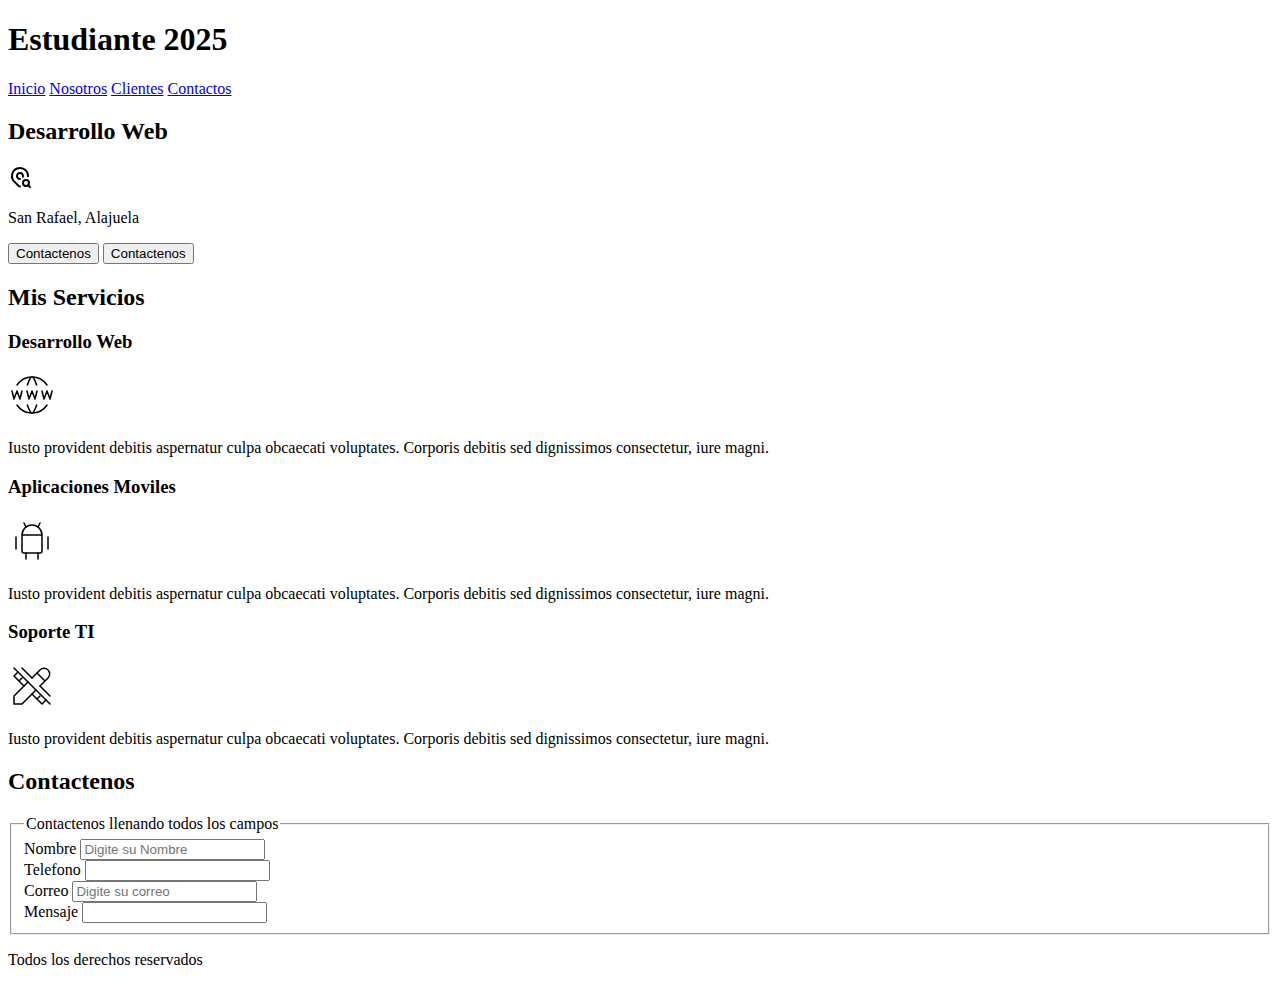
<file: Estructura HTML/index.html>
<!DOCTYPE html>
<html lang="en">
<head>
    <meta charset="UTF-8">
    <meta name="viewport" content="width=device-width, initial-scale=1.0">
    <title>Document</title>
</head>
<body>
    <header>
     <h1>Estudiante 2025</h1>
    </header>
    <nav>
        <a href="#">Inicio</a>
        <a href="#">Nosotros</a>
        <a href="#">Clientes</a>
        <a href="#">Contactos</a>
    </nav>
    <section>
        <h2>Desarrollo Web</h2>
        <svg
  xmlns="http://www.w3.org/2000/svg"
  width="24"
  height="24"
  viewBox="0 0 24 24"
  fill="none"
  stroke="currentColor"
  stroke-width="2"
  stroke-linecap="round"
  stroke-linejoin="round"
>
  <path d="M14.916 11.707a3 3 0 1 0 -2.916 2.293" />
  <path d="M11.991 21.485a1.994 1.994 0 0 1 -1.404 -.585l-4.244 -4.243a8 8 0 1 1 13.651 -5.351" />
  <path d="M18 18m-3 0a3 3 0 1 0 6 0a3 3 0 1 0 -6 0" />
  <path d="M20.2 20.2l1.8 1.8" />
</svg>
        <p>San Rafael, Alajuela</p> 
        <input type="submit" value="Contactenos">   
        <button type="submit">Contactenos</button>       
    </section>
    <main>
        <h2>Mis Servicios</h2>        
        <section>
            <h3>Desarrollo Web</h3>
            <svg xmlns="http://www.w3.org/2000/svg" viewBox="0 0 24 24" fill="none" stroke="currentColor" stroke-linecap="round" stroke-linejoin="round" width="48" height="48" stroke-width="0.75">
                <path d="M19.5 7a9 9 0 0 0 -7.5 -4a8.991 8.991 0 0 0 -7.484 4"></path>
                <path d="M11.5 3a16.989 16.989 0 0 0 -1.826 4"></path>
                <path d="M12.5 3a16.989 16.989 0 0 1 1.828 4"></path>
                <path d="M19.5 17a9 9 0 0 1 -7.5 4a8.991 8.991 0 0 1 -7.484 -4"></path>
                <path d="M11.5 21a16.989 16.989 0 0 1 -1.826 -4"></path>
                <path d="M12.5 21a16.989 16.989 0 0 0 1.828 -4"></path>
                <path d="M2 10l1 4l1.5 -4l1.5 4l1 -4"></path>
                <path d="M17 10l1 4l1.5 -4l1.5 4l1 -4"></path>
                <path d="M9.5 10l1 4l1.5 -4l1.5 4l1 -4"></path>
              </svg>
            <p> Iusto provident debitis aspernatur culpa obcaecati voluptates. 
                Corporis debitis sed dignissimos consectetur, iure magni.</p>
        </section>
        <section>
            <h3>Aplicaciones Moviles</h3>
            <svg xmlns="http://www.w3.org/2000/svg" viewBox="0 0 24 24" fill="none" stroke="currentColor" stroke-linecap="round" stroke-linejoin="round" width="48" height="48" stroke-width="0.75"> <path d="M4 10l0 6"></path> <path d="M20 10l0 6"></path> <path d="M7 9h10v8a1 1 0 0 1 -1 1h-8a1 1 0 0 1 -1 -1v-8a5 5 0 0 1 10 0"></path> <path d="M8 3l1 2"></path> <path d="M16 3l-1 2"></path> <path d="M9 18l0 3"></path> <path d="M15 18l0 3"></path> </svg> 
            <p>Iusto provident debitis aspernatur culpa obcaecati voluptates. 
                Corporis debitis sed dignissimos consectetur, iure magni.</p>
        </section>
        <section>
            <h3>Soporte TI</h3>
            <svg xmlns="http://www.w3.org/2000/svg" viewBox="0 0 24 24" fill="none" stroke="currentColor" stroke-linecap="round" stroke-linejoin="round" width="48" height="48" stroke-width="0.75">
                <path d="M16 12l4 -4a2.828 2.828 0 1 0 -4 -4l-4 4m-2 2l-7 7v4h4l7 -7"></path>
                <path d="M14.5 5.5l4 4"></path>
                <path d="M12 8l-5 -5m-2 2l-2 2l5 5"></path>
                <path d="M7 8l-1.5 1.5"></path>
                <path d="M16 12l5 5m-2 2l-2 2l-5 -5"></path>
                <path d="M16 17l-1.5 1.5"></path>
                <path d="M3 3l18 18"></path>
              </svg>
            <P>Iusto provident debitis aspernatur culpa obcaecati voluptates. 
                Corporis debitis sed dignissimos consectetur, iure magni.</P>
        </section>

    </main>
    <section>
        <h2>Contactenos</h2>
        <form action="">
            <fieldset>
                <legend>Contactenos llenando todos los campos</legend>
                <div>
                    <label for="">Nombre</label>
                    <input type="text" name="" id="" placeholder="Digite su Nombre">                    
                </div>
                <div>
                    <label for="">Telefono</label>
                    <input type="tel" name="" id="">
                </div>
                <div>
                    <label for="">Correo</label>
                    <input type="email" name="" id=""placeholder="Digite su correo">
                </div>
                <div>
                    <label for="">Mensaje</label>
                    <input type="text" name="" id="">
               </div>
            </fieldset>
        </form>
    </section>
    <footer>
        <p>Todos los derechos reservados</p>
    </footer>
    
</body>
</html>
</file>
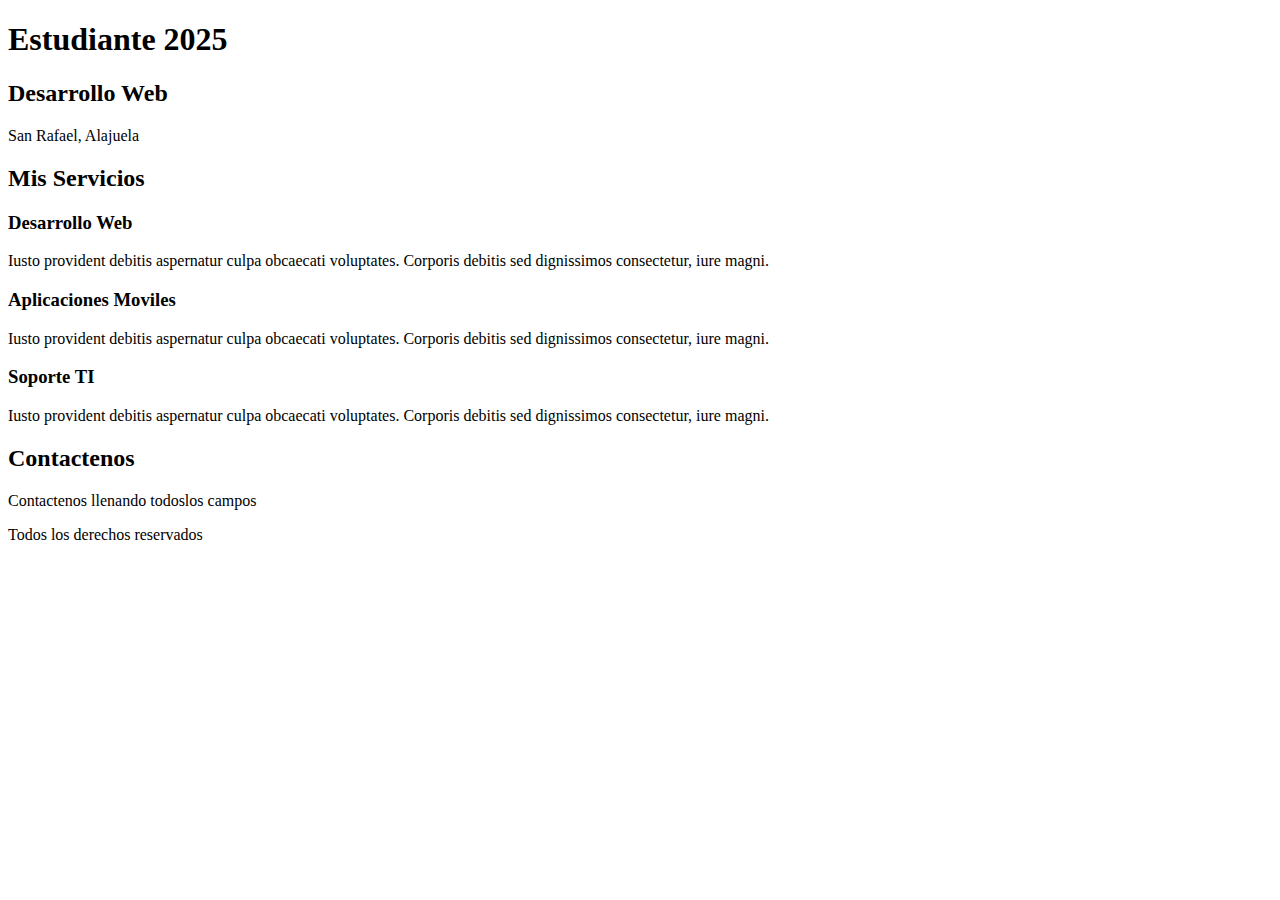
<file: Estructura HTML/texto.html>
<!DOCTYPE html>
<html lang="en">
<head>
    <meta charset="UTF-8">
    <meta name="viewport" content="width=device-width, initial-scale=1.0">
    <title>Document</title>
</head>
<body>
    <h1>Estudiante 2025</h1>
    <h2>Desarrollo Web</h2>
    <p>San Rafael, Alajuela</p>
    <h2>Mis Servicios</h2>
    <h3>Desarrollo Web</h3>
    <p> Iusto provident debitis aspernatur culpa obcaecati voluptates. 
        Corporis debitis sed dignissimos consectetur, iure magni.</p>
    <h3>Aplicaciones Moviles</h3>
    <p>Iusto provident debitis aspernatur culpa obcaecati voluptates. 
        Corporis debitis sed dignissimos consectetur, iure magni.</p>
    <h3>Soporte TI</h3>
    <P>Iusto provident debitis aspernatur culpa obcaecati voluptates. 
        Corporis debitis sed dignissimos consectetur, iure magni.</P>
    <h2>Contactenos</h2>
    <p>Contactenos llenando todoslos campos</p>
    
    <p>Todos los derechos reservados</p>

</body>
</html>
</file>
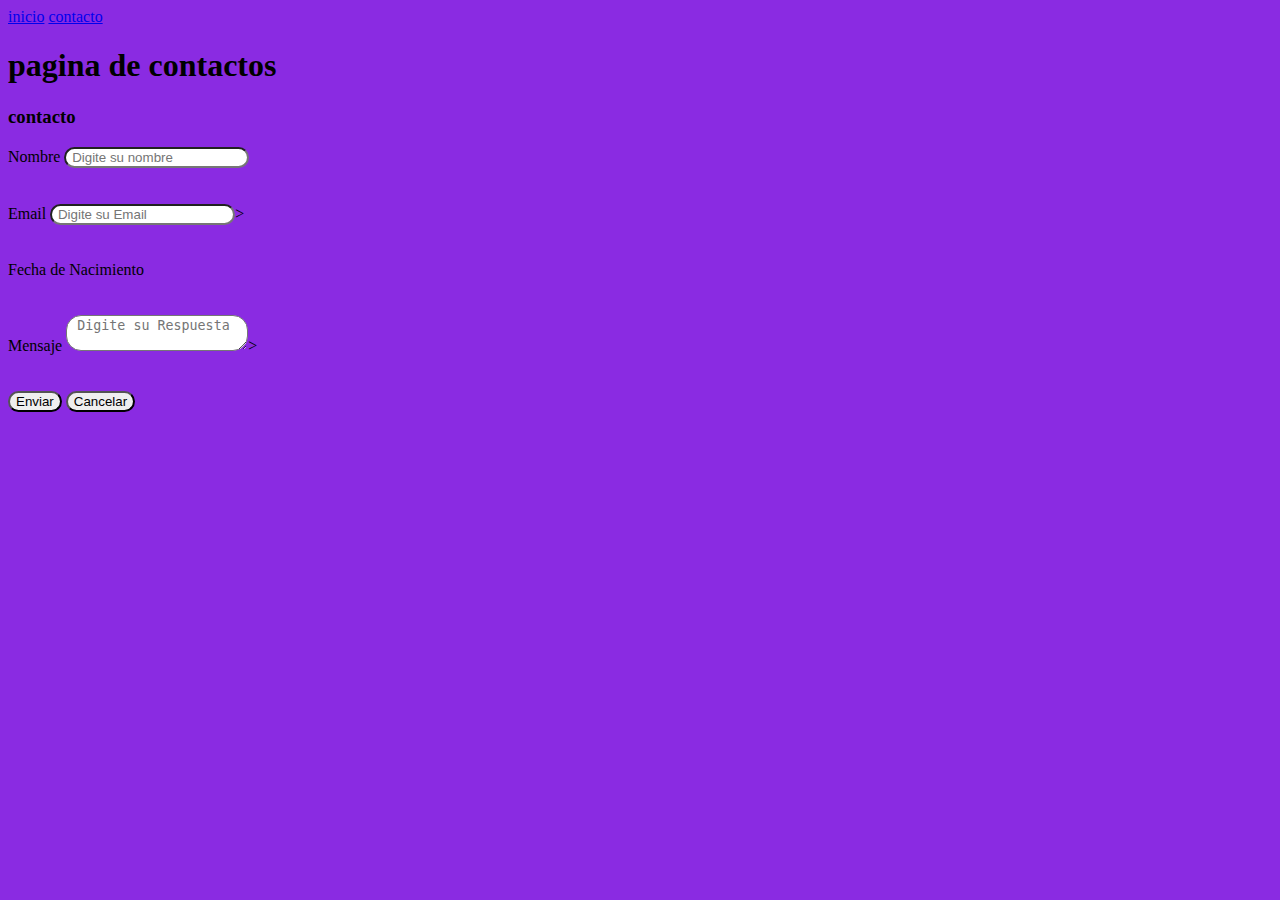
<file: Web - Jean Carlo/contactos.html>
<!DOCTYPE html>
<html lang="es">
<head>
    <meta charset="UTF-8">
    <meta name="viewport" content="width=device-width, initial-scale=1.0">
    <link rel="stylesheet" href="CSS/estilos.css">
    <title>Contacto</title>
</head>
<body id="fondo">
 <header>
    <nav>
        <a href="index.html">inicio</a>
        <a href="contactos.html">contacto</a>
    </nav>
 </header>  
 <h1>pagina de contactos</h1> 
 <h3>contacto</h3>
 <label>Nombre</label>
 <input type="text" name="" id=""placeholder=" Digite su nombre">
 <br><br><br>
 <label>Email</label>
 <input type="Email" name="" id=""placeholder=" Digite su Email">>
 <br><br><br>
 <label>Fecha de Nacimiento</label>
 <br><br><br>
 <label>Mensaje</label>
<textarea name="" id=""placeholder=" Digite su Respuesta "></textarea>></textarea>
<br>
<br>
<br>
<button type="submit">Enviar
</button>
<button type="reset">Cancelar</button>
 <script src="JS/prueba.js"></script>
</body>
</html>
</file>
<file: Web - Jean Carlo/CSS/estilos.css>
body{background-color: rgb(127, 255, 212);
}
#fondo{background-color: blueviolet;}
input{
    border-radius: 15px;
}
button{
    border-radius: 15px;
}
textarea{ border-radius: 15px;}
</file>
